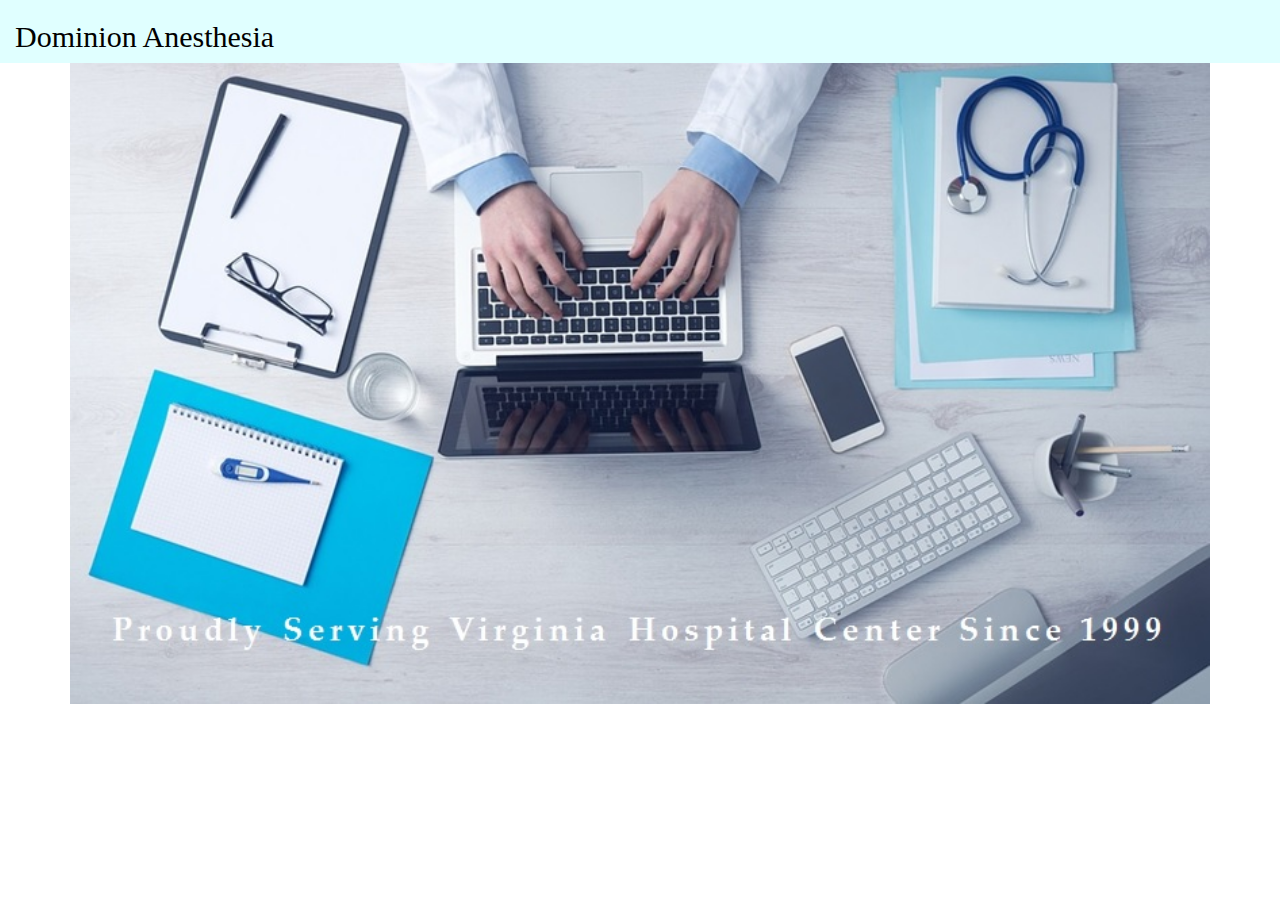
<file: one.html>
<!DOCTYPE html>
<html lang="en">
<head>
    <meta content="text/html; charset=utf-8" http-equiv="Content-Type" />
    <meta content="width=device-width, initial-scale=1" name="viewport" />
    <link href="https://maxcdn.bootstrapcdn.com/bootstrap/3.3.2/css/bootstrap.min.css" rel="stylesheet" />
    <title>Dominion Anesthesia</title>
</head>
<body>
<header id="header">
    <div class="container" style="background-color:#E0FFFF; height:10%; width:100%">
    <h2><a href="#" style="color:#000000; font-family:Segoe Script">Dominion Anesthesia</a></h2>
    </div>
</header>

<div class="container">
    <img class="img-responsive" src="image/dahomeimage.jpg" width="100%"/>
</div>

</body>
</html>
</file>
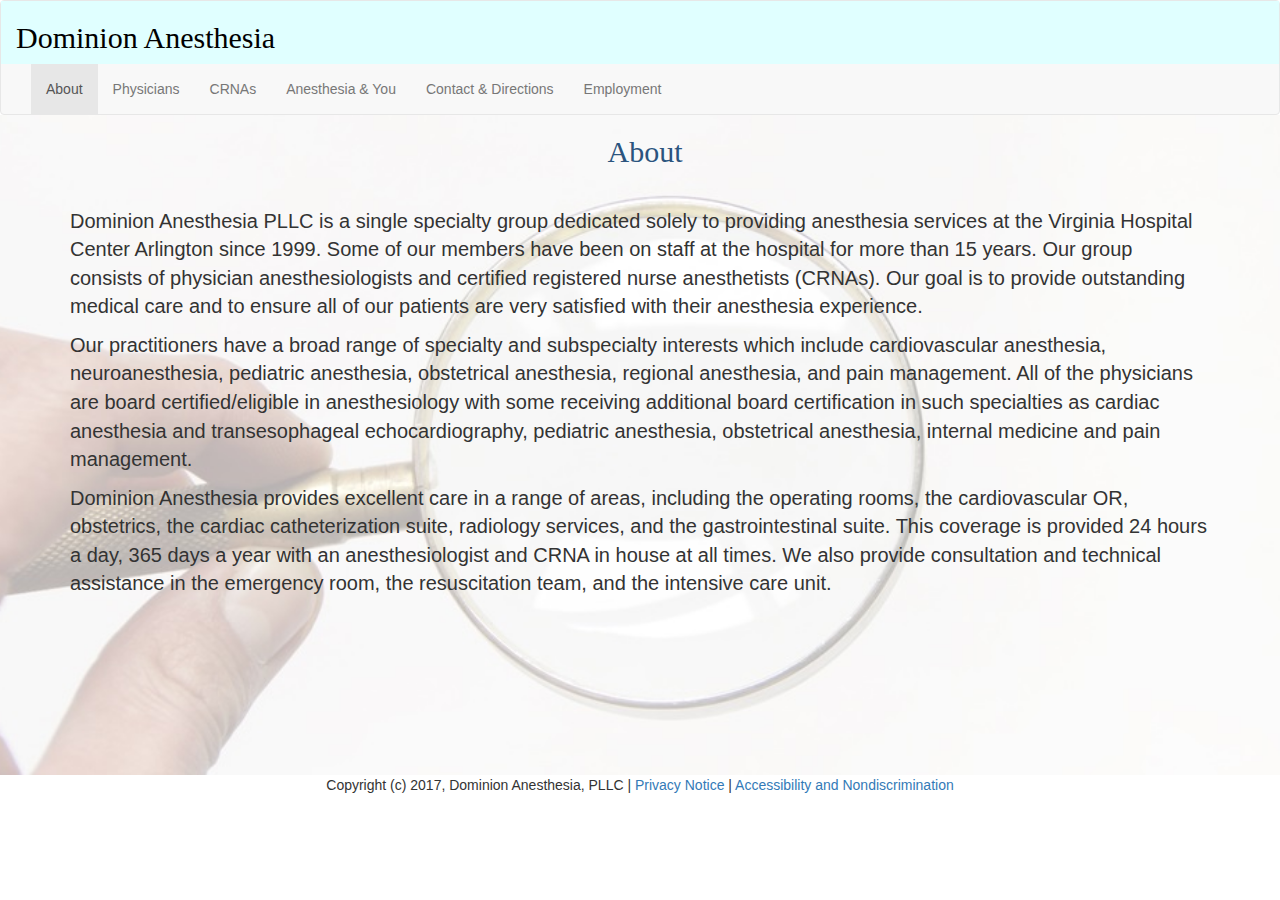
<file: src/daabout.html>
<!DOCTYPE html>
<html lang="en">
<head>
    <meta charset="UTF-8">
    <meta name="viewport" content="width=device-width, initial-scale=1">
    <meta name="keywords" content="dominion anesthesia surgery virginia hospital center">
    <meta name="robots" content="index,follow"/>
    <meta name="description" content="Dominion Anesthesia services in Virginia Hospital Center"/>

    <link rel="stylesheet" type="text/css" href="./css/bootstrap.min.css">
    <link rel="stylesheet" type="text/css" href="css/dominion.css">
    <script src="./js/jquery-3.1.1.js"></script>
    <script src="./js/bootstrap.min.js"></script>
    <script src="./js/dominion.js"></script>
    <title>Dominion Anesthesia</title>
</head>
<body>

<nav class="navbar navbar-default">

    <header id="header">
        <div class="container header-background">
            <h2><a href="index.html" class="header-text">Dominion Anesthesia</a></h2>
        </div>
    </header>
    <div class="container-fluid">
        <div class="navbar-header">
            <button type="button" class="navbar-toggle collapsed" data-toggle="collapse" data-target="#da-navbar"
                    aria-expanded="false">
                <span class="sr-only">Toggle navigation</span>
                <span class="icon-bar"></span>
                <span class="icon-bar"></span>
                <span class="icon-bar"></span>
            </button>
        </div>

        <div id="da-navbar" class="collapse navbar-collapse">
            <ul class="nav navbar-nav">
                <li class="active"><a href="daabout.html">About</a></li>
                <li><a href="dadocs.html">Physicians</a></li>
                <li><a href="dacrnas.html">CRNAs</a></li>
                <li><a href="dayou.html">Anesthesia & You</a></li>
                <li><a href="dacontact.html">Contact & Directions</a></li>
                <li><a href="daemployment.html">Employment</a></li>
            </ul>
        </div>
    </div>
</nav>


<div id="full" class="about-image yscroll">
    <div class="container about">
        <div class="container" style="width:100%">
            <div class="page-title"><h2>About</h2></div>  <br/>
        </div>
            <p>
            Dominion Anesthesia PLLC is a single specialty group dedicated solely to providing anesthesia services at the Virginia Hospital Center
                Arlington since 1999. Some of our members have been on staff at the hospital for more than 15 years. Our group
                consists of physician anesthesiologists and certified registered nurse anesthetists (CRNAs). Our goal is to provide
                outstanding medical care and to ensure all of our patients are very satisfied with their anesthesia experience.</p>
            <p>Our practitioners have a broad range of specialty and subspecialty interests which include cardiovascular anesthesia,
                neuroanesthesia, pediatric anesthesia, obstetrical anesthesia, regional anesthesia, and pain management. All of the physicians
                are board certified/eligible in anesthesiology with some receiving additional board certification in such specialties as cardiac
                anesthesia and transesophageal echocardiography, pediatric anesthesia, obstetrical anesthesia, internal medicine and pain
                management.</p>
            <p>Dominion Anesthesia provides excellent care in a range of areas, including the operating rooms, the cardiovascular OR,
                obstetrics, the cardiac catheterization suite, radiology services, and the gastrointestinal suite. This coverage is provided
                24 hours a day, 365 days a year with an anesthesiologist and CRNA in house at all times. We also provide consultation and
                technical assistance in the emergency room, the resuscitation team, and the intensive care unit.</p>
    </div>
</div>


<div id="footer" class="footer">
    Copyright (c) 2017, Dominion Anesthesia, PLLC |
    <a href="./documents/privacynotice.pdf">Privacy Notice</a> |
    <a href="./documents/vhcnondiscriminationpolicy.pdf">Accessibility and Nondiscrimination</a>
</div>


</body>
</html>
</file>
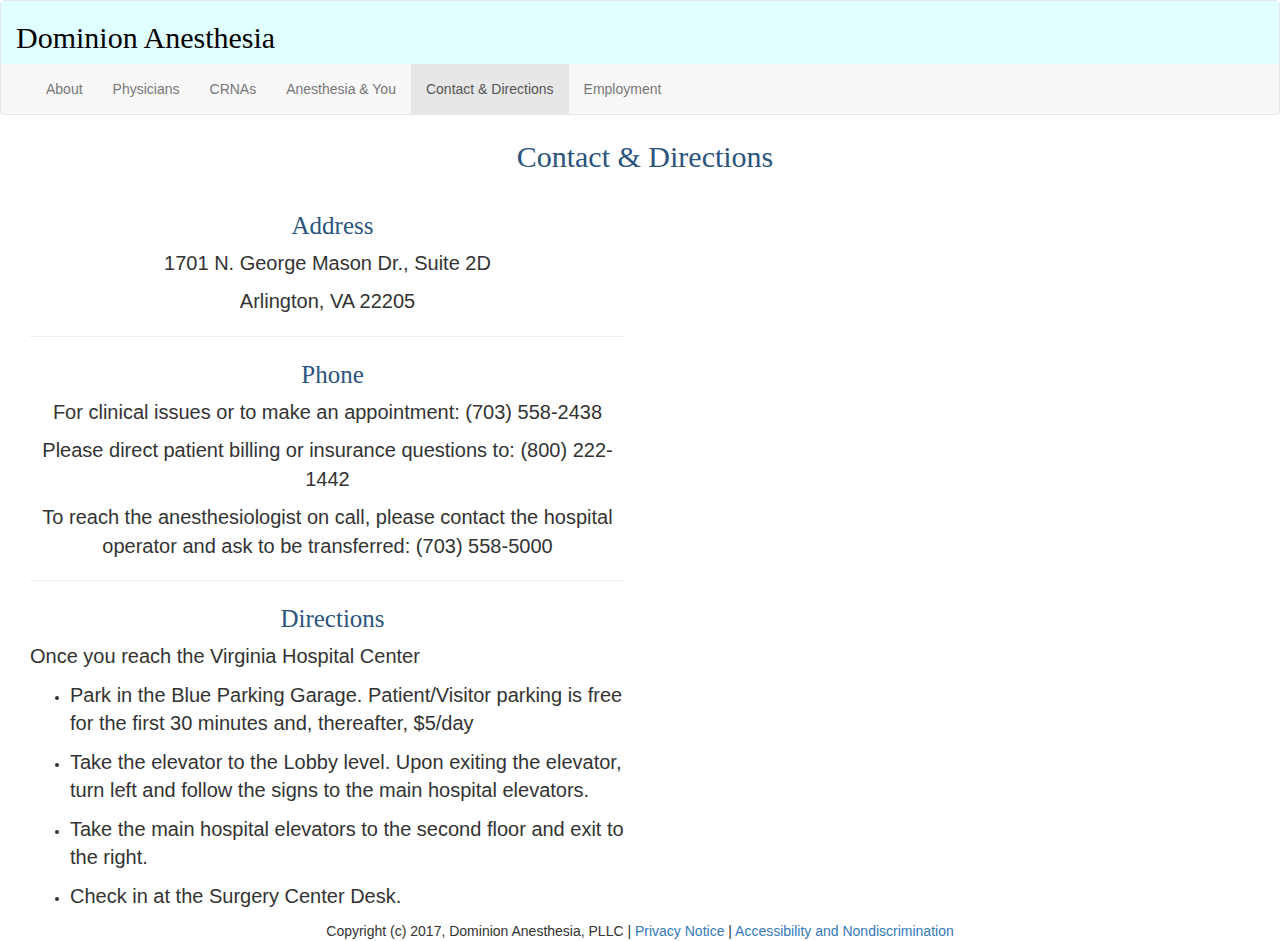
<file: src/dacontact.html>
<!DOCTYPE html>
<html lang="en">
<head>
    <meta charset="UTF-8">
    <meta name="viewport" content="width=device-width, initial-scale=1">
    <meta name="keywords" content="dominion anesthesia surgery virginia hospital center">
    <meta name="robots" content="index,follow"/>
    <meta name="description" content="Dominion Anesthesia services in Virginia Hospital Center"/>

    <link rel="stylesheet" type="text/css" href="./css/bootstrap.min.css">
    <link rel="stylesheet" type="text/css" href="./css/dominion.css">
    <script src="./js/jquery-3.1.1.js"></script>
    <script src="./js/bootstrap.min.js"></script>
    <title>Dominion Anesthesia</title>
</head>
<body>

<nav class="navbar navbar-default">

    <header id="header">
        <div class="container header-background">
            <h2><a href="index.html" class="header-text">Dominion Anesthesia</a></h2>
        </div>
    </header>
    <div class="container-fluid">
        <div class="navbar-header">
            <button type="button" class="navbar-toggle collapsed" data-toggle="collapse" data-target="#da-navbar"
                    aria-expanded="false">
                <span class="sr-only">Toggle navigation</span>
                <span class="icon-bar"></span>
                <span class="icon-bar"></span>
                <span class="icon-bar"></span>
            </button>
        </div>

        <div id="da-navbar" class="collapse navbar-collapse">
            <ul class="nav navbar-nav">
                <li><a href="daabout.html">About</a></li>
                <li><a href="dadocs.html">Physicians</a></li>
                <li><a href="dacrnas.html">CRNAs</a></li>
                <li><a href="dayou.html">Anesthesia & You</a></li>
                <li class="active"><a href="dacontact.html">Contact & Directions</a></li>
                <li><a href="daemployment.html">Employment</a></li>

            </ul>
        </div>
    </div>
</nav>

<div class="container" style="width:100%">
    <div class="page-title" style="margin-top:-15px;"><h2>Contact & Directions</h2></div>   <br/>
    <div class="col-md-6">
        <div class="page-title">Address</div>
        <div class="centered"><p style="font-size: 20px">1701 N. George Mason Dr., Suite 2D</p></div>
        <div class="centered"><p style="font-size: 20px">Arlington, VA 22205</p></div>
        <hr/>
        <div class="page-title">Phone</div>
        <div class="centered"><p style="font-size: 20px">For clinical issues or to make an appointment: (703) 558-2438</p></div>
        <div class="centered"><p style="font-size: 20px">Please direct patient billing or insurance questions to: (800) 222-1442</p></div>
        <div class="centered"><p style="font-size: 20px">To reach the anesthesiologist on call, please contact the hospital operator and ask to be transferred: (703) 558-5000</p></div>
        <hr/>
        <div class="page-title">Directions</div>

        <p style="font-size: 20px">Once you reach the Virginia Hospital Center</p>
        <ul>
            <li><p style="font-size: 20px">Park in the Blue Parking Garage. Patient/Visitor parking is free for the first 30 minutes and, thereafter, $5/day</p></li>
            <li><p style="font-size: 20px">Take the elevator to the Lobby level. Upon exiting the elevator, turn left and follow the signs to the main hospital elevators.</p></li>
            <li><p style="font-size: 20px">Take the main hospital elevators to the second floor and exit to the right.</p></li>
            <li><p style="font-size: 20px">Check in at the Surgery Center Desk.</p></li>
        </ul>

    </div>
    <div class="col-md-6">
        <iframe width="600" height="450" frameborder="0" style="border:0;" src="https://www.google.com/maps/embed/v1/place?q=place_id:ChIJPb_Rvkm0t4kRL5QA56guBKw&key=AIzaSyDQrdQhU0Yol_NQcpYefDU3ZBMPj_G5X_o" allowfullscreen></iframe>
    </div>

</div>

<div id="footer" class="footer">
    Copyright (c) 2017, Dominion Anesthesia, PLLC |
    <a href="./documents/privacynotice.pdf">Privacy Notice</a> |
    <a href="./documents/vhcnondiscriminationpolicy.pdf">Accessibility and Nondiscrimination</a>
</div>


</body>
</html>
</file>
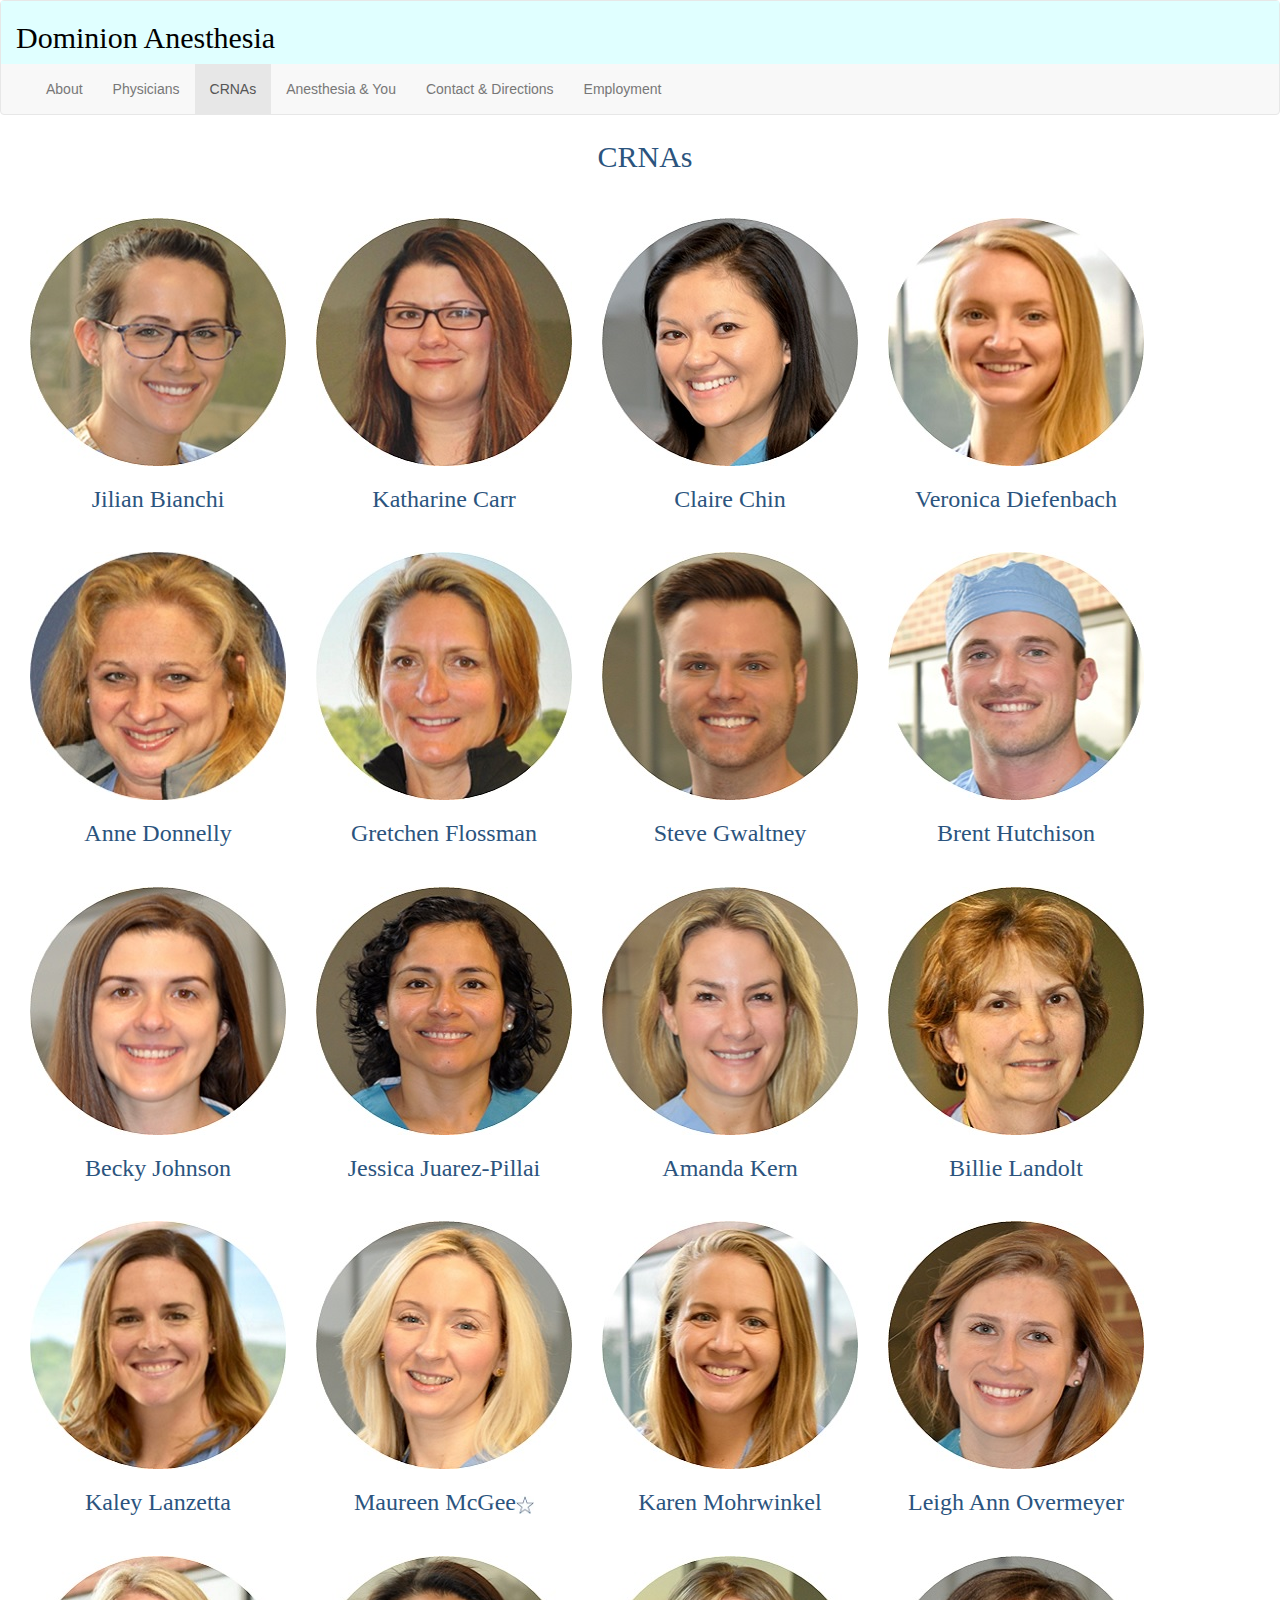
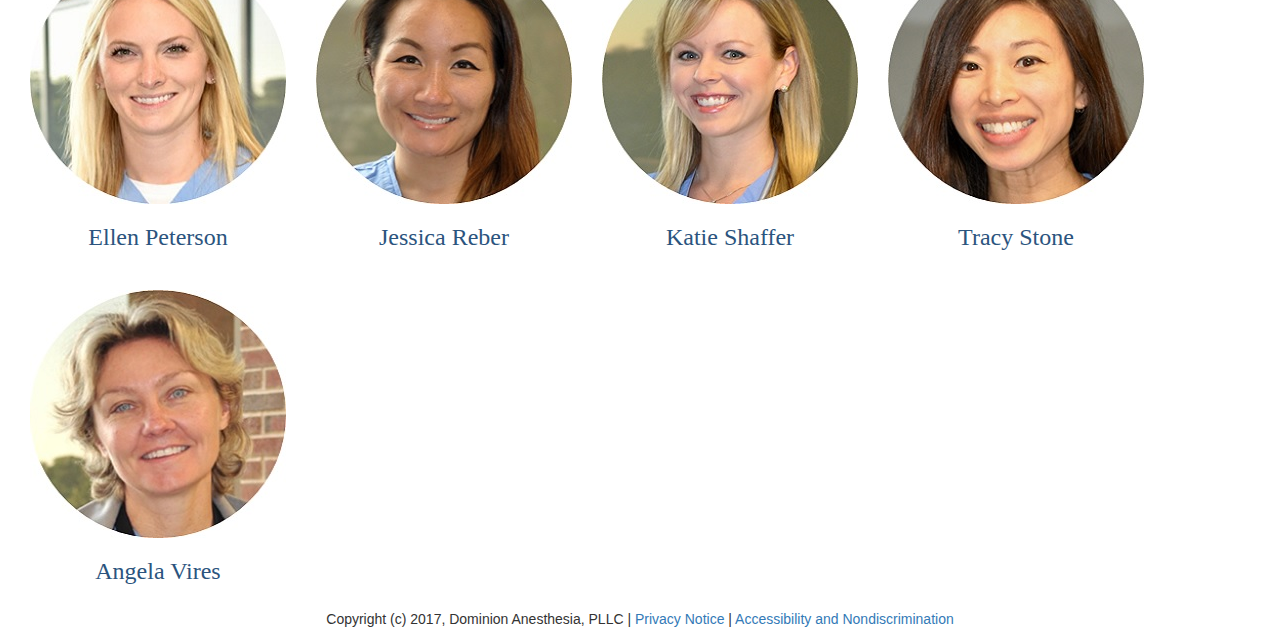
<file: src/dacrnas.html>
<!DOCTYPE html>
<html lang="en">
<head>
    <meta charset="UTF-8">
    <meta name="viewport" content="width=device-width, initial-scale=1">
    <meta name="keywords" content="dominion anesthesia surgery virginia hospital center">
    <meta name="robots" content="index,follow"/>
    <meta name="description" content="Dominion Anesthesia services in Virginia Hospital Center"/>

    <link rel="stylesheet" type="text/css" href="./css/bootstrap.min.css">
    <link rel="stylesheet" type="text/css" href="./css/dominion.css">

    <script src="./js/jquery-3.1.1.js" type="text/javascript"></script>
    <script src="./js/bootstrap.min.js" type="text/javascript"></script>

    <title>Dominion Anesthesia</title>
</head>
<body>

<nav class="navbar navbar-default">

    <header id="header">
        <div class="container header-background">
            <h2><a href="index.html" class="header-text">Dominion Anesthesia</a></h2>
        </div>
    </header>
    <div class="container-fluid">
        <div class="navbar-header">
            <button type="button" class="navbar-toggle collapsed" data-toggle="collapse" data-target="#da-navbar"
                    aria-expanded="false">
                <span class="sr-only">Toggle navigation</span>
                <span class="icon-bar"></span>
                <span class="icon-bar"></span>
                <span class="icon-bar"></span>
            </button>
        </div>

        <div id="da-navbar" class="collapse navbar-collapse">
            <ul class="nav navbar-nav">
                <li><a href="daabout.html">About</a></li>
                <li><a href="dadocs.html">Physicians</a></li>
                <li class="active"><a href="dacrnas.html">CRNAs</a></li>
                <li><a href="dayou.html">Anesthesia & You</a></li>
                <li><a href="dacontact.html">Contact & Directions</a></li>
                <li><a href="daemployment.html">Employment</a></li>

            </ul>
        </div>
    </div>

</nav>

<div class="container" style="width:100%">
    <div class="page-title" style="margin-top:-15px;"><h2>CRNAs</h2></div>   <br/>


    <div class="staff-block">
        <a id="jbianchi" class="header-text" data-toggle="modal" data-target=".jbianchi">
            <img class="doctor-image" src="./image/jbianchi.jpg">
            <div class="image-caption" style="font-family: Palatino Linotype; color: #2B547E"><h3>Jilian Bianchi</h3></div>
        </a>
    </div>
     <div class="staff-block">
        <a id="kcarr" class="header-text" data-toggle="modal" data-target=".kcarr">
            <img class="doctor-image" src="./image/kcarr.jpg">
            <div class="image-caption" style="font-family: Palatino Linotype; color: #2B547E"><h3>Katharine Carr</h3></div>
        </a>
    </div>
    <div class="staff-block">
        <a id="cchin" class="header-text" data-toggle="modal" data-target=".cchin">
            <img class="doctor-image" src="./image/cchin.jpg">
            <div class="image-caption" style="font-family: Palatino Linotype; color: #2B547E"><h3>Claire Chin</h3></div>
        </a>
    </div>
    <div class="staff-block">
        <a id="vdiefenbach" class="header-text" data-toggle="modal" data-target=".vdiefenbach">
            <img class="doctor-image" src="./image/vdiefenbach.jpg">
            <div class="image-caption" style="font-family: Palatino Linotype; color: #2B547E"><h3>Veronica Diefenbach</h3></div>
        </a>
    </div>
    <div class="staff-block">
        <a id="adonnelly" class="header-text" data-toggle="modal" data-target=".adonnelly">
            <img class="doctor-image" src="./image/adonnelly.jpg">
            <div class="image-caption" style="font-family: Palatino Linotype; color: #2B547E"><h3>Anne Donnelly</h3></div>
        </a>
    </div>
    <div class="staff-block">
        <a id="gflossman" class="header-text" data-toggle="modal" data-target=".gflossman">
            <img class="doctor-image" src="./image/gflossman.jpg">
            <div class="image-caption" style="font-family: Palatino Linotype; color: #2B547E"><h3>Gretchen Flossman</h3></div>
        </a>
    </div>
    <div class="staff-block">
        <a id="sgwaltney" class="header-text" data-toggle="modal" data-target=".sgwaltney">
            <img class="doctor-image" src="./image/sgwaltney.jpg">
            <div class="image-caption" style="font-family: Palatino Linotype; color: #2B547E"><h3>Steve Gwaltney</h3></div>
        </a>
    </div>
     <div class="staff-block">
        <a id="bhutchison" class="header-text" data-toggle="modal" data-target=".bhutchison">
            <img class="doctor-image" src="./image/bhutchison.jpg">
            <div class="image-caption" style="font-family: Palatino Linotype; color: #2B547E"><h3>Brent Hutchison</h3></div>
        </a>
    </div>
    <div class="staff-block">
        <a id="bjohnson" class="header-text" data-toggle="modal" data-target=".bjohnson">
            <img class="doctor-image" src="./image/bjohnson.jpg">
            <div class="image-caption" style="font-family: Palatino Linotype; color: #2B547E"><h3>Becky Johnson</h3></div>
        </a>
    </div>
       <div class="staff-block">
        <a id="jjuarezpillai" class="header-text" data-toggle="modal" data-target=".jjuarezpillai">
            <img class="doctor-image" src="./image/jjuarezpillai.jpg">
            <div class="image-caption" style="font-family: Palatino Linotype; color: #2B547E"><h3>Jessica Juarez-Pillai</h3></div>
        </a>
    </div>
       <div class="staff-block">
        <a id="akern" class="header-text" data-toggle="modal" data-target=".akern">
            <img class="doctor-image" src="./image/akern.jpg">
            <div class="image-caption" style="font-family: Palatino Linotype; color: #2B547E"><h3>Amanda Kern</h3></div>
        </a>
    </div>
     <div class="staff-block">
        <a id="blandolt" class="header-text" data-toggle="modal" data-target=".blandolt">
            <img class="doctor-image" src="./image/blandolt.jpg">
            <div class="image-caption" style="font-family: Palatino Linotype; color: #2B547E"><h3>Billie Landolt</h3></div>
        </a>
    </div>
        <div class="staff-block">
        <a id="klanzetta" class="header-text" data-toggle="modal" data-target=".klanzetta">
            <img class="doctor-image" src="./image/klanzetta.jpg">
            <div class="image-caption" style="font-family: Palatino Linotype; color: #2B547E"><h3>Kaley Lanzetta</h3></div>
        </a>
    </div>
     <div class="staff-block">
        <a id="mmcgee" class="header-text" data-toggle="modal" data-target=".mmcgee">
            <img class="doctor-image" src="./image/mmcgee.jpg" title="Chief CRNA">
            <div class="image-caption" style="font-family: Palatino Linotype; color: #2B547E"><h3>Maureen McGee<img src="./image/chiefcrnastar.jpg" title="Chief CRNA" height="18" width "18"></h3></div>
        </a>
    </div>
    <div class="staff-block">
        <a id="kmohrwinkel" class="header-text" data-toggle="modal" data-target=".kmohrwinkel">
            <img class="doctor-image" src="./image/kmohrwinkel.jpg">
            <div class="image-caption" style="font-family: Palatino Linotype; color: #2B547E"><h3>Karen Mohrwinkel</h3></div>
        </a>
    </div>
       <div class="staff-block">
        <a id="lovermeyer" class="header-text" data-toggle="modal" data-target=".lovermeyer">
            <img class="doctor-image" src="./image/lovermeyer.jpg">
            <div class="image-caption" style="font-family: Palatino Linotype; color: #2B547E"><h3>Leigh Ann Overmeyer</h3></div>
        </a>
    </div>
    <div class="staff-block">
        <a id="epeterson" class="header-text" data-toggle="modal" data-target=".epeterson">
            <img class="doctor-image" src="./image/epeterson.jpg">
            <div class="image-caption" style="font-family: Palatino Linotype; color: #2B547E"><h3>Ellen Peterson</h3></div>
        </a>
    </div>
    <div class="staff-block">
        <a id="jreber" class="header-text" data-toggle="modal" data-target=".jreber">
            <img class="doctor-image" src="./image/jreber.jpg">
            <div class="image-caption" style="font-family: Palatino Linotype; color: #2B547E"><h3>Jessica Reber</h3></div>
        </a>
    </div>
    <div class="staff-block">
        <a id="kshaffer" class="header-text" data-toggle="modal" data-target=".kshaffer">
            <img class="doctor-image" src="./image/kshaffer.jpg">
            <div class="image-caption" style="font-family: Palatino Linotype; color: #2B547E"><h3>Katie Shaffer</h3></div>
        </a>
    </div>
    <div class="staff-block">
        <a id="tstone" class="header-text" data-toggle="modal" data-target=".tstone">
            <img class="doctor-image" src="./image/tstone.jpg">
            <div class="image-caption" style="font-family: Palatino Linotype; color: #2B547E"><h3>Tracy Stone</h3></div>
        </a>
    </div>
     <div class="staff-block">
        <a id="avires" class="header-text" data-toggle="modal" data-target=".avires">
            <img class="doctor-image" src="./image/avires.jpg">
            <div class="image-caption" style="font-family: Palatino Linotype; color: #2B547E"><h3>Angela Vires</h3></div>
        </a>
    </div>
</div>

<div id="footer" class="footer">
    Copyright (c) 2017, Dominion Anesthesia, PLLC |
    <a href="./documents/privacynotice.pdf">Privacy Notice</a> |
    <a href="./documents/vhcnondiscriminationpolicy.pdf">Accessibility and Nondiscrimination</a>
</div>



</body>
</html>
</file>
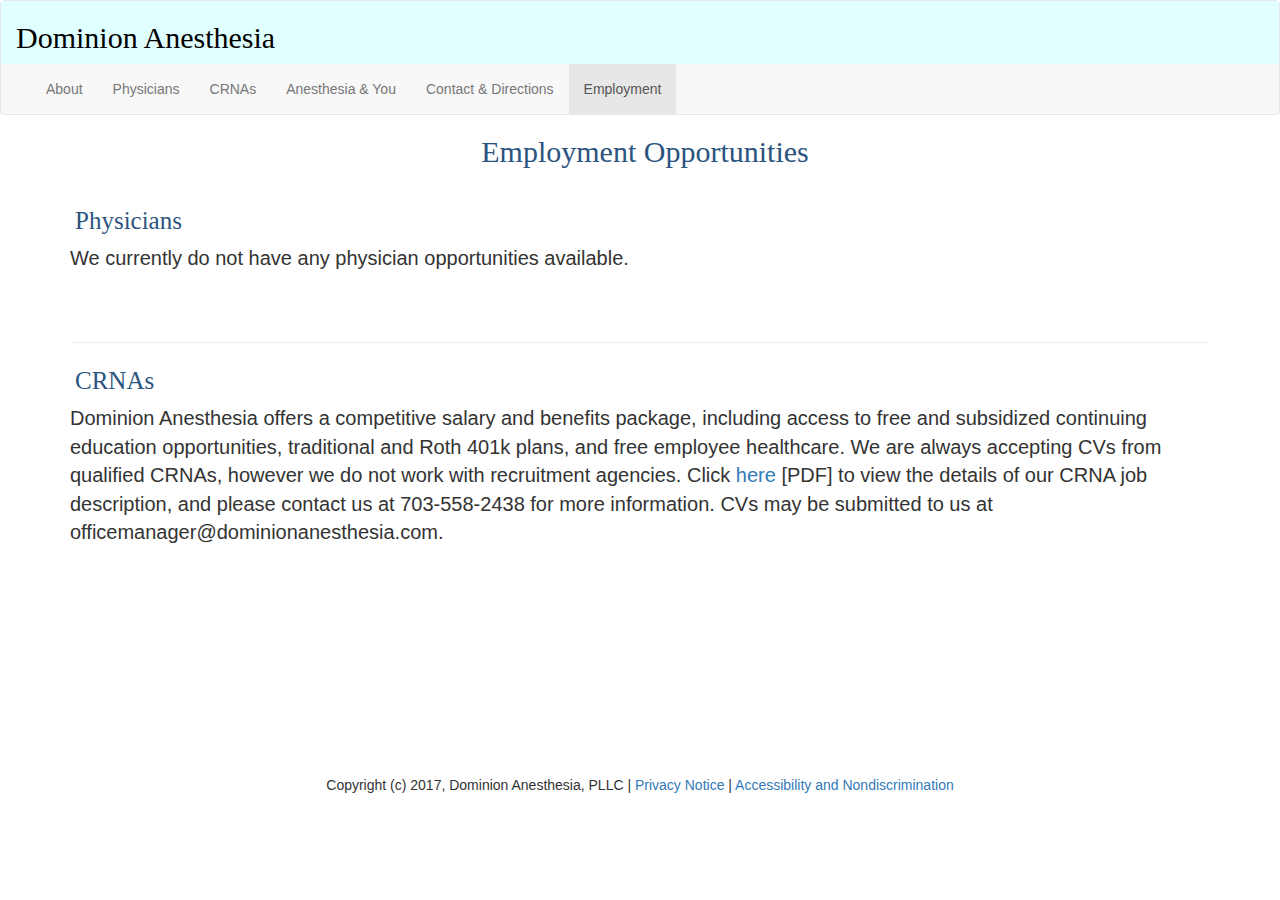
<file: src/daemployment.html>
<!DOCTYPE html>
<html lang="en">
<head>
    <meta charset="UTF-8">
    <meta name="viewport" content="width=device-width, initial-scale=1">
    <meta name="keywords" content="dominion anesthesia surgery virginia hospital center">
    <meta name="robots" content="index,follow"/>
    <meta name="description" content="Dominion Anesthesia services in Virginia Hospital Center"/>

    <link rel="stylesheet" type="text/css" href="./css/bootstrap.min.css">
    <link rel="stylesheet" type="text/css" href="./css/dominion.css">

    <script src="./js/jquery-3.1.1.js"></script>
    <script src="./js/bootstrap.min.js"></script>
    <script src="./js/dominion.js"></script>
    <title>Dominion Anesthesia</title>
</head>
<body>

<nav class="navbar navbar-default">

    <header id="header">
        <div class="container header-background">
            <h2><a href="index.html" class="header-text">Dominion Anesthesia</a></h2>
        </div>
    </header>
    <div class="container-fluid">
        <div class="navbar-header">
            <button type="button" class="navbar-toggle collapsed" data-toggle="collapse" data-target="#da-navbar"
                    aria-expanded="false">
                <span class="sr-only">Toggle navigation</span>
                <span class="icon-bar"></span>
                <span class="icon-bar"></span>
                <span class="icon-bar"></span>
            </button>
        </div>

        <div id="da-navbar" class="collapse navbar-collapse">
            <ul class="nav navbar-nav">
                <li><a href="daabout.html">About</a></li>
                <li><a href="dadocs.html">Physicians</a></li>
                <li><a href="dacrnas.html">CRNAs</a></li>
                <li><a href="dayou.html">Anesthesia & You</a></li>
                <li><a href="dacontact.html">Contact & Directions</a></li>
                <li class="active"><a href="daemployment.html">Employment</a></li>

            </ul>
        </div>
    </div>

</nav>

<div id="full" class="container yscroll">

    <div class="page-title"><h2>Employment Opportunities</h2></div>     <br/>

    <div class="page-title" style="text-align: left">Physicians</div>
    <p style="font-size: 20px">We currently do not have any physician opportunities available.
        </p> <br/>
    <br/><hr>
    <div class="page-title" style="text-align: left">CRNAs</div>
    <p style="font-size: 20px">Dominion Anesthesia offers a competitive salary and benefits package, including access to free and subsidized
    continuing education opportunities, traditional and Roth 401k plans, and free employee healthcare. We are always
    accepting CVs from qualified CRNAs, however we do not work with recruitment agencies. Click <a href="./documents/crna.pdf">here</a> [PDF] to view the
    details of our CRNA job description, and please contact us at 703-558-2438 for more information. CVs may be
    submitted to us at officemanager@dominionanesthesia.com.</P>

</div>


<div id="footer" class="footer">
    Copyright (c) 2017, Dominion Anesthesia, PLLC |
    <a href="./documents/privacynotice.pdf">Privacy Notice</a> |
    <a href="./documents/vhcnondiscriminationpolicy.pdf">Accessibility and Nondiscrimination</a>
</div>


</body>
</html>
</file>
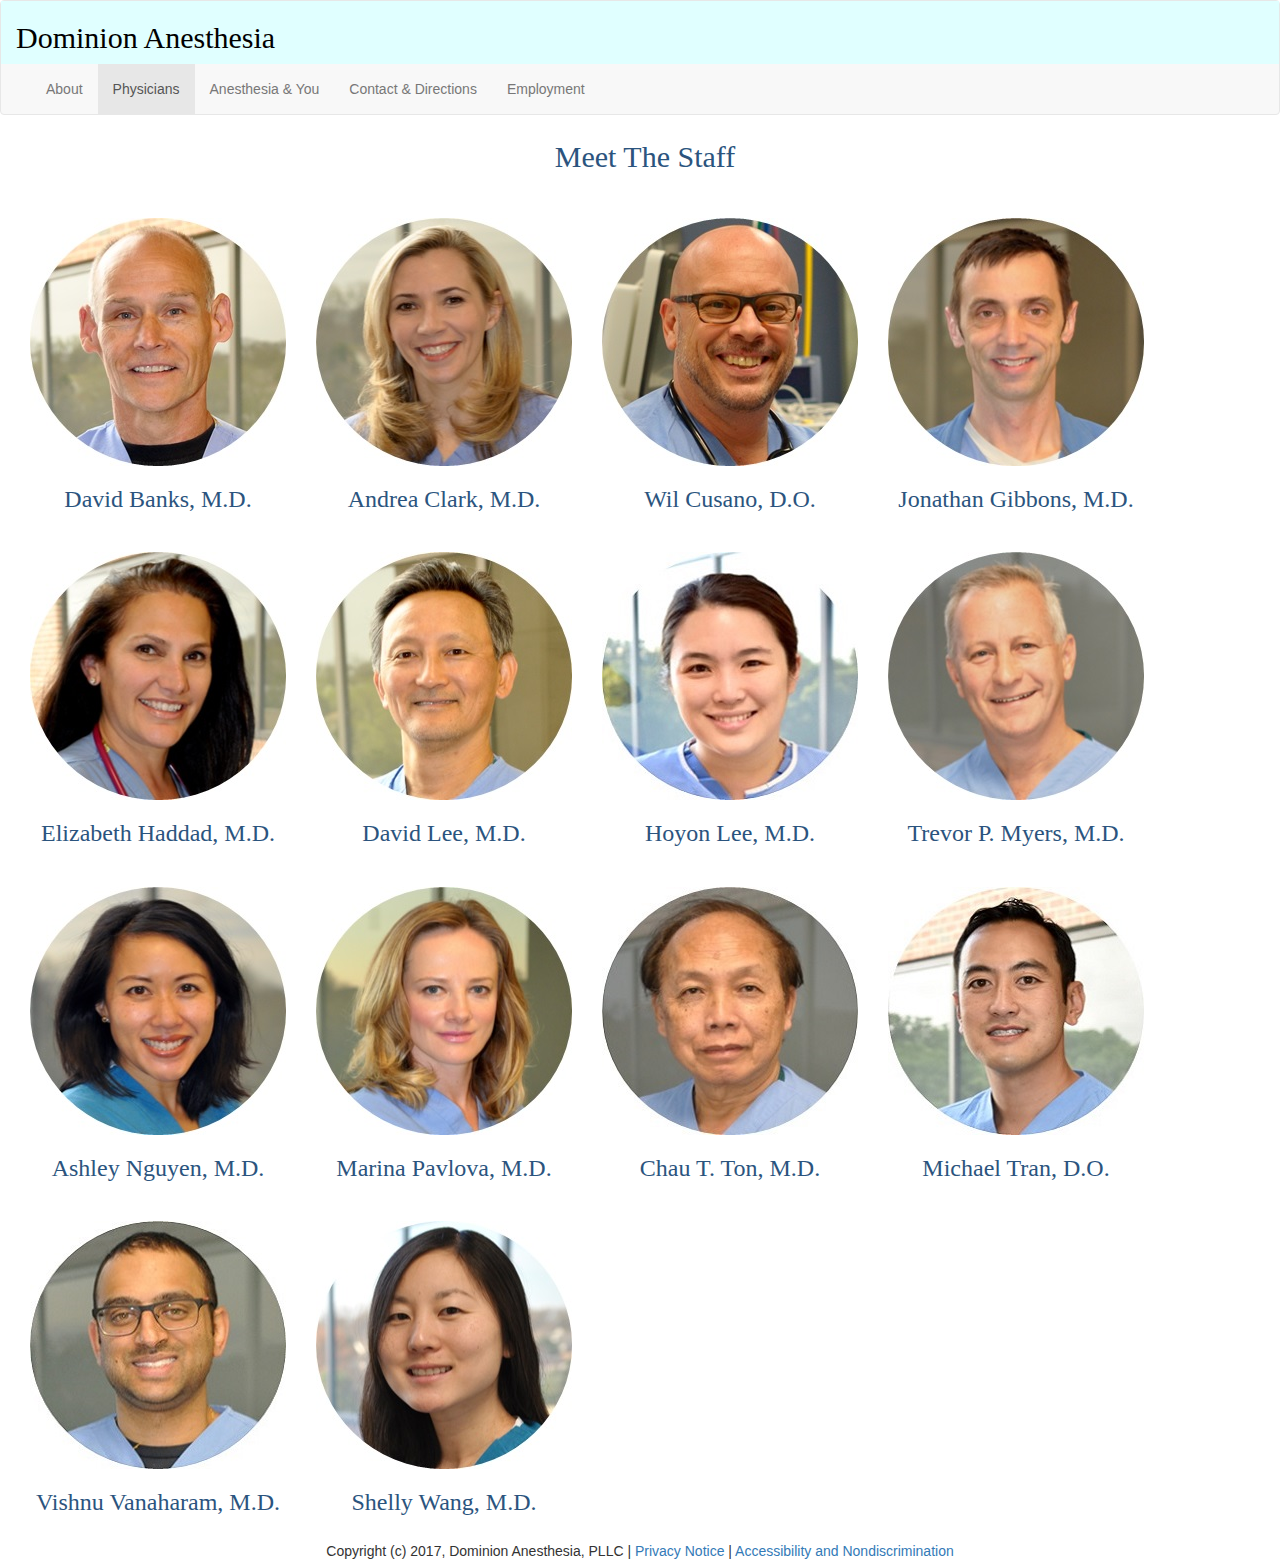
<file: src/dastaff.html>
<!DOCTYPE html>
<html lang="en">
<head>
    <meta charset="UTF-8">
    <meta name="viewport" content="width=device-width, initial-scale=1">
    <meta name="keywords" content="dominion anesthesia surgery virginia hospital center">
    <meta name="robots" content="index,follow"/>
    <meta name="description" content="Dominion Anesthesia services in Virginia Hospital Center"/>

    <link rel="stylesheet" type="text/css" href="./css/bootstrap.min.css">
    <link rel="stylesheet" type="text/css" href="./css/dominion.css">

    <script src="./js/jquery-3.1.1.js" type="text/javascript"></script>
    <script src="./js/bootstrap.min.js" type="text/javascript"></script>

    <title>Dominion Anesthesia</title>
</head>
<body>

<nav class="navbar navbar-default">

    <header id="header">
        <div class="container header-background">
            <h2><a href="index.html" class="header-text">Dominion Anesthesia</a></h2>
        </div>
    </header>
    <div class="container-fluid">
        <div class="navbar-header">
            <button type="button" class="navbar-toggle collapsed" data-toggle="collapse" data-target="#da-navbar"
                    aria-expanded="false">
                <span class="sr-only">Toggle navigation</span>
                <span class="icon-bar"></span>
                <span class="icon-bar"></span>
                <span class="icon-bar"></span>
            </button>
        </div>

        <div id="da-navbar" class="collapse navbar-collapse">
            <ul class="nav navbar-nav">
                <li><a href="daabout.html">About</a></li>
                <li class="active"><a href="dastaff.html">Physicians</a></li>
                <li><a href="dayou.html">Anesthesia & You</a></li>
                <li><a href="dacontact.html">Contact & Directions</a></li>
                <li><a href="daemployment.html">Employment</a></li>

            </ul>
        </div>
    </div>

</nav>

<div class="container" style="width:100%">
    <div class="page-title" style="margin-top:-15px;"><h2>Meet The Staff</h2></div>   <br/>


    <div class="staff-block">
        <a id="dbanks" class="header-text" data-toggle="modal" data-target=".dbanks">
            <img class="doctor-image" src="./image/dbanks.jpg">
            <div class="image-caption" style="font-family: Palatino Linotype; color: #2B547E"><h3>David Banks, M.D.</h3></div>
        </a>
    </div>
    <div class="staff-block">
        <a id="aclark" class="header-text" data-toggle="modal" data-target=".aclark">
            <img class="doctor-image" src="./image/aclark.jpg">
            <div class="image-caption" style="font-family: Palatino Linotype; color: #2B547E"><h3>Andrea Clark, M.D.</h3></div>
        </a>
    </div>
    <div class="staff-block">
        <a id="wcusano" class="header-text" data-toggle="modal" data-target=".wcusano">
            <img class="doctor-image" src="./image/wcusano.jpg">
            <div class="image-caption" style="font-family: Palatino Linotype; color: #2B547E"><h3>Wil Cusano, D.O.</h3></div>
        </a>
    </div>
    <div class="staff-block">
        <a id="jgibbons" class="header-text" data-toggle="modal" data-target=".jgibbons">
            <img class="doctor-image" src="./image/jgibbons.jpg">
            <div class="image-caption" style="font-family: Palatino Linotype; color: #2B547E"><h3>Jonathan Gibbons, M.D.</h3></div>
        </a>
    </div>
    <div class="staff-block">
        <a id="lhaddad" class="header-text" data-toggle="modal" data-target=".lhaddad">
            <img class="doctor-image" src="./image/lhaddad.jpg">
            <div class="image-caption" style="font-family: Palatino Linotype; color: #2B547E"><h3>Elizabeth Haddad, M.D.</h3></div>
        </a>
    </div>
       <div class="staff-block">
        <a id="dlee" class="header-text" data-toggle="modal" data-target=".dlee">
            <img class="doctor-image" src="./image/dlee.jpg">
            <div class="image-caption" style="font-family: Palatino Linotype; color: #2B547E"><h3>David Lee, M.D.</h3></div>
        </a>
    </div>
       <div class="staff-block">
        <a id="hlee" class="header-text" data-toggle="modal" data-target=".hlee">
            <img class="doctor-image" src="./image/hlee.jpg">
            <div class="image-caption" style="font-family: Palatino Linotype; color: #2B547E"><h3>Hoyon Lee, M.D.</h3></div>
        </a>
    </div>
     <div class="staff-block">
        <a id="tmyers" class="header-text" data-toggle="modal" data-target=".tmyers">
            <img class="doctor-image" src="./image/tmyers.jpg">
            <div class="image-caption" style="font-family: Palatino Linotype; color: #2B547E"><h3>Trevor P. Myers, M.D.</h3></div>
        </a>
    </div>
    <div class="staff-block">
        <a id="anguyen" class="header-text" data-toggle="modal" data-target=".anguyen">
            <img class="doctor-image" src="./image/anguyen.jpg">
            <div class="image-caption" style="font-family: Palatino Linotype; color: #2B547E"><h3>Ashley Nguyen, M.D.</h3></div>
        </a>
    </div>
    <div class="staff-block">
        <a id="mpavlova" class="header-text" data-toggle="modal" data-target=".mpavlova">
            <img class="doctor-image" src="./image/mpavlova.jpg">
            <div class="image-caption" style="font-family: Palatino Linotype; color: #2B547E"><h3>Marina Pavlova, M.D.</h3></div>
        </a>
    </div>
    <div class="staff-block">
        <a id="cton" class="header-text" data-toggle="modal" data-target=".cton">
            <img class="doctor-image" src="./image/cton.jpg">
            <div class="image-caption" style="font-family: Palatino Linotype; color: #2B547E"><h3>Chau T. Ton, M.D.</h3></div>
        </a>
    </div>
    <div class="staff-block">
        <a id="mtran" class="header-text" data-toggle="modal" data-target=".mtran">
            <img class="doctor-image" src="./image/mtran.jpg">
            <div class="image-caption" style="font-family: Palatino Linotype; color: #2B547E"><h3>Michael Tran, D.O.</h3></div>
        </a>
    </div>
    <div class="staff-block">
        <a id="vvanaharam" class="header-text" data-toggle="modal" data-target=".vvanaharam">
            <img class="doctor-image" src="./image/vvanaharam.jpg">
            <div class="image-caption" style="font-family: Palatino Linotype; color: #2B547E"><h3>Vishnu Vanaharam, M.D.</h3></div>
        </a>
    </div>
    <div class="staff-block">
        <a id="swang" class="header-text" data-toggle="modal" data-target=".swang">
            <img class="doctor-image" src="./image/swang.jpg">
            <div class="image-caption" style="font-family: Palatino Linotype; color: #2B547E"><h3>Shelly Wang, M.D.</h3></div>
        </a>
    </div>
</div>

<div id="footer" class="footer">
    Copyright (c) 2017, Dominion Anesthesia, PLLC |
    <a href="./documents/privacynotice.pdf">Privacy Notice</a> |
    <a href="./documents/vhcnondiscriminationpolicy.pdf">Accessibility and Nondiscrimination</a>
</div>

<!-- dbanks -->
<div class="modal fade dbanks container" tabindex="-1" role="dialog" aria-labelledby="myModalLabel" aria-hidden="true">
    <div class="modal-dialog modal-lg" role="document">

        <div class="modal-content">
            <div class="modal-header container-fluid">
                <button type="button" class="close" data-dismiss="modal" aria-label="Close"><span
                        aria-hidden="true">&times;</span></button>
                <h3 class="modal-title">David Banks M.D.</h3>
            </div>
            <div class="modal-body container">
                <div class="staff-block">
                    <img class="doctor-image" src="./image/dbanks.jpg">
                </div>
                <div class="staff-block" style="width:575px;">
                    <h4><b>Training and Certifications</b></h4>

                    Undergraduate: Brigham Young University--B.A., 1984<br/>
                    Medical School: University of Utah Medical School--M.D., 1988<br/>
                    Internship: University of Utah Medical Center--Surgical Internship, 1989<br/>
                    Residency: Wake Forest University Medical Center--Anesthesiology, 1992<br/>
                    Diplomate American Board of Anesthesiology<br/>
                    <h4><b>Clinical and Research Interest</b></h4>

                    Dr. Banks has an interest in Pain Medicine.<br/><br/>

                    <h4><b>Other Languages Spoken</b></h4>

                    Portugese<br/>
                    Spanish
                </div>
            </div>
        </div>
    </div>
</div>

<!-- aclark -->
<div class="modal fade aclark container" tabindex="-1" role="dialog" aria-labelledby="myModalLabel" aria-hidden="true">
    <div class="modal-dialog modal-lg" role="document">

        <div class="modal-content">
            <div class="modal-header container-fluid">
                <button type="button" class="close" data-dismiss="modal" aria-label="Close"><span
                        aria-hidden="true">&times;</span></button>
                <h3 class="modal-title">Andrea Clark M.D.</h3>
            </div>
            <div class="modal-body container">
                <div class="staff-block">
                    <img class="doctor-image" src="./image/aclark.jpg">
                </div>
                <div class="staff-block" style="width:575px;">
                    <h4><b>Training and Certifications</b></h4>

                    Undergraduate: Northwestern University--B.S.<br/>
                    Medical School: Northwestern University Medical School--M.D.<br/>
                    Internship/Residency: Duke University<br/>
                    Anesthesiology Chief Resident: Duke University<br/>
                    Diplomate American Board of Anesthesiology<br/>
                    <h4><b>Clinical and Research Interest</b></h4>

                    Dr. Clark has an interest in Regional Anesthesia, including the use of Ultrasound-Guided Regional
                    Anesthesia, and Continuous Peripheral Nerve Blockades.
                </div>
            </div>
        </div>
    </div>
</div>

<!-- wcusano -->
<div class="modal fade wcusano container" tabindex="-1" role="dialog" aria-labelledby="myModalLabel" aria-hidden="true">
    <div class="modal-dialog modal-lg" role="document">

        <div class="modal-content">
            <div class="modal-header container-fluid">
                <button type="button" class="close" data-dismiss="modal" aria-label="Close"><span
                        aria-hidden="true">&times;</span></button>
                <h3 class="modal-title">Wil Cusano D.O.</h3>
            </div>
            <div class="modal-body container">
                <div class="staff-block">
                    <img class="doctor-image" src="./image/wcusano.jpg">
                </div>
                <div class="staff-block" style="width:575px;">
                    <h4><b>Training and Certifications</b></h4>

                    Undergraduate: Allegheny College--B.S., 1982<br/>
                    Medical School: University of Health Sciences, College of Osteopathic Medicine--D.O., 1988<br/>
                    Internship: Transitional Year, Mercy Hospital of Pittsburgh, 1989<br/>
                    Residency: University of Pittsburgh, 1992<br/>
                    Diplomate American Board of Anesthesiology, 1993<br/>
                    Testamur, Perioperative TEE<br/>
                    <h4><b>Clinical and Research Interest</b></h4>
                    Dr. Cusano has an interest in Cardiac Anesthesia.
                </div>
            </div>
        </div>
    </div>
</div>

<!-- jgibbons -->
<div class="modal fade jgibbons container" tabindex="-1" role="dialog" aria-labelledby="myModalLabel" aria-hidden="true">
    <div class="modal-dialog modal-lg" role="document">

        <div class="modal-content">
            <div class="modal-header container-fluid">
                <button type="button" class="close" data-dismiss="modal" aria-label="Close"><span
                        aria-hidden="true">&times;</span></button>
                <h3 class="modal-title">Jonathan Gibbons M.D.</h3>
            </div>
            <div class="modal-body container">
                <div class="staff-block">
                    <img class="doctor-image" src="./image/jgibbons.jpg">
                </div>
                <div class="staff-block" style="width:575px;">
                    <h4><b>Training and Certifications</b></h4>

                    Undergraduate: Kenyon College--B.A., 1995<br/>
                    Medical School: Uniformed Services University of Health Sciences, F. Edward Herbert School of Medicine--M.D., 1999<br/>
                    Internship/Residency: National Medical Center, 2000<br/>
                    Cardiothoracic Anesthesia Training: Washington Hospital Center, 2002<br/>
                    Anesthesiology Chief Resident: National Capital Consortium, 2003<br/>
                    Diplomate American Board of Anesthesiologists<br/>
                    <h4><b>Clinical and Research Interest</b></h4>
                    Dr. Gibbons has clinical interests in Cardiovascular and Thoracic Anesthesiology and in Intraoperative Transesophageal Echocardiography.

                </div>
            </div>
        </div>
    </div>
</div>

<!-- lhaddad -->
<div class="modal fade lhaddad container" tabindex="-1" role="dialog" aria-labelledby="myModalLabel" aria-hidden="true">
    <div class="modal-dialog modal-lg" role="document">

        <div class="modal-content">
            <div class="modal-header container-fluid">
                <button type="button" class="close" data-dismiss="modal" aria-label="Close"><span
                        aria-hidden="true">&times;</span></button>
                <h3 class="modal-title">Elizabeth Haddad M.D.</h3>
            </div>
            <div class="modal-body container">
                <div class="staff-block">
                    <img class="doctor-image" src="./image/lhaddad.jpg">
                </div>
                <div class="staff-block" style="width:575px;">
                    <h4><b>Training and Certifications</b></h4>

                    Medical School: Mount Sinai School of Medicine, M.D.<br/>
                    Internship/Residency: The Brigham and Women's Hospital, Harvard University--Anesthesia<br/>
                    Fellowship: Boston Children's Hospital--Fellowship in Pediatric Anesthesia, Chief Fellow<br/>
                    Diplomate American Board of Anesthesiology<br/>
                    <h4><b>Clinical and Research Interest</b></h4>
                    Dr. Haddad has an interest in Pediatric Anesthesia.
                </div>
            </div>
        </div>
    </div>
</div>

<!-- dlee -->
<div class="modal fade dlee container" tabindex="-1" role="dialog" aria-labelledby="myModalLabel" aria-hidden="true">
    <div class="modal-dialog modal-lg" role="document">

        <div class="modal-content">
            <div class="modal-header container-fluid">
                <button type="button" class="close" data-dismiss="modal" aria-label="Close"><span
                        aria-hidden="true">&times;</span></button>
                <h3 class="modal-title">David Lee M.D.</h3>
            </div>
            <div class="modal-body container">
                <div class="staff-block">
                    <img class="doctor-image" src="./image/dlee.jpg">
                </div>
                <div class="staff-block" style="width:575px;">
                    <h4><b>Training and Certifications</b></h4>

                    Undergraduate: Univerity of Virginia--B.A.<br/>
                    Medical School: Univerity of Virginia--M.D.<br/>
                    Internship/Residency: University of Pennsylvania--Anesthesia<br/>
                    Diplomate American Board of Anesthesiology<br/>
                    <h4><b>Clinical and Research Interest</b></h4>
                    Dr. Lee has an interest in Cardiac Anesthesia.
                    <h4><b>Other Information</b></h4>
                    Board of Directors, Arlington Free Clinic<br/>
                    Arlington County Medical Society Executive Committee<br/>
                    Medical Society of Virginia<br/>
                    American Society of Anesthesiologists<br/>
                    Virginia Society of Anesthesiologists
                </div>
            </div>
        </div>
    </div>
</div>

<!-- hlee -->
<div class="modal fade hlee container" tabindex="-1" role="dialog" aria-labelledby="myModalLabel" aria-hidden="true">
    <div class="modal-dialog modal-lg" role="document">

        <div class="modal-content">
            <div class="modal-header container-fluid">
                <button type="button" class="close" data-dismiss="modal" aria-label="Close"><span
                        aria-hidden="true">&times;</span></button>
                <h3 class="modal-title">Hoyon Lee, M.D.</h3>
            </div>
            <div class="modal-body container">
                <div class="staff-block">
                    <img class="doctor-image" src="./image/hlee.jpg">
                </div>
                <div class="staff-block" style="width:575px;">
                    <h4><b>Training and Certifications</b></h4>

                    Undergraduate: Northwestern University--B.A., 2008<br/>
                    Masters Program: Georgetown University--M.S., 2009<br/>
                    Medical School: University of Illinois at Chicago College of Medicine--M.D., 2013<br/>
                    Internship: Presence St. Joseph Hospital, 2014<br/>
                    Residency: University of Chicago Medicine--Anesthesia, 2017<br/>
                    Fellowship: Children’s National Medical Center--Pediatric Anesthesiology, 2018<br/>
                    Diplomate American Board of Anesthesiology, 2018<br/>
                    <h4><b>Clinical and Research Interest</b></h4>
                    Dr. Lee has an interest in Pediatric Anesthesiology.
                </div>
            </div>
        </div>
    </div>
</div>

<!-- tmyers -->
<div class="modal fade tmyers container" tabindex="-1" role="dialog" aria-labelledby="myModalLabel" aria-hidden="true">
    <div class="modal-dialog modal-lg" role="document">

        <div class="modal-content">
            <div class="modal-header container-fluid">
                <button type="button" class="close" data-dismiss="modal" aria-label="Close"><span
                        aria-hidden="true">&times;</span></button>
                <h3 class="modal-title">Trevor P. Myers, M.D.</h3>
            </div>
            <div class="modal-body container">
                <div class="staff-block">
                    <img class="doctor-image" src="./image/tmyers.jpg">
                </div>
                <div class="staff-block" style="width:575px;">
                    <h4><b>Training and Certifications</b></h4>

                    Medical School: Johns Hopkins School of Medicine--M.D.<br/>
                    Internship: The John Hopkins Medical School Sinai Hospital, Medicine<br/>
                    Residency: The Brigham and Women's Hospital, Harvard University, Anesthesia<br/>
                    Diplomate American Board of Anesthesiology<br/>
                    Testamur, Intraoperative TEE<br/>
                    <h4><b>Clinical and Research Interest</b></h4>
                    Dr. Myers has an interest in Cardiac Anesthesia.
                </div>
            </div>
        </div>
    </div>
</div>

<!-- anguyen -->
<div class="modal fade anguyen container" tabindex="-1" role="dialog" aria-labelledby="myModalLabel" aria-hidden="true">
    <div class="modal-dialog modal-lg" role="document">

        <div class="modal-content">
            <div class="modal-header container-fluid">
                <button type="button" class="close" data-dismiss="modal" aria-label="Close"><span
                        aria-hidden="true">&times;</span></button>
                <h3 class="modal-title">Thuy Anh Ashley Nguyen, M.D.</h3>
            </div>
            <div class="modal-body container">
                <div class="staff-block">
                    <img class="doctor-image" src="./image/anguyen.jpg">
                </div>
                <div class="staff-block" style="width:575px;">
                    <h4><b>Training and Certifications</b></h4>

                    Undergraduate: University of Virginia--B.A., 2003<br/>
                    Medical School: University of Virginia--M.D., 2007<br/>
                    Internship/Residency: Case Western Reserve University Hospitals<br/>
                    <h4><b>Clinical and Research Interest</b></h4>
                    Dr. Nguyen has an interest in Pediatric Anesthesia.
                </div>
            </div>
        </div>
    </div>
</div>

<!-- mpavlova -->
<div class="modal fade mpavlova container" tabindex="-1" role="dialog" aria-labelledby="myModalLabel" aria-hidden="true">
    <div class="modal-dialog modal-lg" role="document">

        <div class="modal-content">
            <div class="modal-header container-fluid">
                <button type="button" class="close" data-dismiss="modal" aria-label="Close"><span
                        aria-hidden="true">&times;</span></button>
                <h3 class="modal-title">Marina Pavlova, M.D.</h3>
            </div>
            <div class="modal-body container">
                <div class="staff-block">
                    <img class="doctor-image" src="./image/mpavlova.jpg">
                </div>
                <div class="staff-block" style="width:575px;">
                    <h4><b>Training and Certifications</b></h4>
                    Undergraduate/Medical School: Vladivostok Medical Institute, Vladivostok, Russia--M.D., 1995<br/>
                    Internship: St. Luke's-Roosevelt Hospital--Internal Medicine, 1998<br/>
                    Residency: The Brigham and Women's Hospital, Harvard University--Anesthesia, 2001<br/>
                    Fellowship: Emory School of Medicine--Cardiothoracic Anesthesia, 2002<br/>
                    Diplomate American Board of Anesthesiology, 2002<br/>
                    National Board of Echocardiography, 2003<br/>
                    Testamur, Intraoperative TEE
                    <h4><b>Clinical and Research Interest</b></h4>
                    Dr. Pavlova has interests in Cardiac Anesthesia and Intraoperative Transesophageal Echocardiogram.
                    <h4><b>Other Languages Spoken</b></h4>
                    Russian
                </div>
            </div>
        </div>
    </div>
</div>

<!-- cton -->
<div class="modal fade cton container" tabindex="-1" role="dialog" aria-labelledby="myModalLabel" aria-hidden="true">
    <div class="modal-dialog modal-lg" role="document">

        <div class="modal-content">
            <div class="modal-header container-fluid">
                <button type="button" class="close" data-dismiss="modal" aria-label="Close"><span
                        aria-hidden="true">&times;</span></button>
                <h3 class="modal-title">Chau T. Ton, M.D.</h3>
            </div>
            <div class="modal-body container">
                <div class="staff-block">
                    <img class="doctor-image" src="./image/cton.jpg">
                </div>
                <div class="staff-block" style="width:575px;">
                    <h4><b>Training and Certifications</b></h4>
                    Undergraduate: University of Saigon, Faculty of Science--Certificate of Pre-Medical Undergraduate, 1972<br/>
                    Medical School: University of Saigon, Saigon Medical Center--M.D., 1972<br/>
                    Internship/Residency: Georgetown University--Anesthesia, 1981<br/>
                    Fellowships: Georgetown University Hospital--Cardiovascular Anesthesia and Pain Clinic, 1982<br/>
                    Diplomate American Board of Anesthesiology, 1988<br/>
                    Diplomate American Academy of Medical Acupuncture, 1998<br/>
                    Diplomate American Academy of Pain Management, 2001<br/>
                    <h4><b>Clinical and Research Interest</b></h4>
                    Dr. Ton has interests in Complementary Pain Medicine, Chronic Pain Management, and Acupuncture.
                    <h4><b>Other Languages Spoken</b></h4>
                    Vietnamese
                    <h4><b>Other Information</b></h4>
                    Chief Resident at Georgetown University Hospital, 1982<br/>
                    University of California, Los Angeles--Professional Training in Acupuncture by Dr. Helms, 1996
                </div>
            </div>
        </div>
    </div>
</div>

<!-- mtran -->
<div class="modal fade mtran container" tabindex="-1" role="dialog" aria-labelledby="myModalLabel" aria-hidden="true">
    <div class="modal-dialog modal-lg" role="document">

        <div class="modal-content">
            <div class="modal-header container-fluid">
                <button type="button" class="close" data-dismiss="modal" aria-label="Close"><span
                        aria-hidden="true">&times;</span></button>
                <h3 class="modal-title">Michael Tran, D.O.</h3>
            </div>
            <div class="modal-body container">
                <div class="staff-block">
                    <img class="doctor-image" src="./image/mtran.jpg">
                </div>
                <div class="staff-block" style="width:575px;">
                    <h4><b>Training and Certifications</b></h4>
                    Undergraduate: The Johns Hopkins University--B.A., 2004 <br/>
                    Medical School: College of Osteopathic Medicine of the Pacific Western University--D.O., 2009<br/>
                    Internship/Residency: Cleveland Clinic Foundation Hospital--Anesthesia, 2013<br/>
                    Fellowship: Cleveland Clinic Foundation Hospital--Cardio-Thoracic Anesthesiology, 2014<br/>
                    Diplomate American Board of Anesthesiology, 2014<br/>
                    Diplomate National Board of Echocardiography, 2015<br/>
                    <h4><b>Clinical and Research Interest</b></h4>
                    Dr. Tran has clinical interests in Regional and Cardiovascular-Thoracic Anesthesiology and Intraoperative Transesophageal Echocardiography.
                </div>
            </div>
        </div>
    </div>
</div>

<!-- vvanaharam -->
<div class="modal fade vvanaharam container" tabindex="-1" role="dialog" aria-labelledby="myModalLabel" aria-hidden="true">
    <div class="modal-dialog modal-lg" role="document">

        <div class="modal-content">
            <div class="modal-header container-fluid">
                <button type="button" class="close" data-dismiss="modal" aria-label="Close"><span
                        aria-hidden="true">&times;</span></button>
                <h3 class="modal-title">Vishnu V. Vanaharam, M.D.</h3>
            </div>
            <div class="modal-body container">
                <div class="staff-block">
                    <img class="doctor-image" src="./image/vvanaharam.jpg">
                </div>
                <div class="staff-block" style="width:575px;">
                    <h4><b>Training and Certifications</b></h4>
                    Undergraduate: Duke University--A.B., 2004<br/>
                    Medical School: University of Michigan Medical School--M.D., 2008<br/>
                    Internship/Residency: Massachusetts General Hospital<br/>
                    Fellowship: Cardiothoracic Anesthesia, Massachusetts General Hospital
                    <h4><b>Clinical and Research Interest</b></h4>
                    Dr. Vanaharam has an interest in Cardiothoracic Anesthesia.
                </div>
            </div>
        </div>
    </div>
</div>

<!-- swang -->
<div class="modal fade swang container" tabindex="-1" role="dialog" aria-labelledby="myModalLabel" aria-hidden="true">
    <div class="modal-dialog modal-lg" role="document">

        <div class="modal-content">
            <div class="modal-header container-fluid">
                <button type="button" class="close" data-dismiss="modal" aria-label="Close"><span
                        aria-hidden="true">&times;</span></button>
                <h3 class="modal-title">Shelly Wang, M.D.</h3>
            </div>
            <div class="modal-body container">
                <div class="staff-block">
                    <img class="doctor-image" src="./image/swang.jpg">
                </div>
                <div class="staff-block" style="width:575px;">
                    <h4><b>Training and Certifications</b></h4>

                    Undergraduate: Washington University--B.A., 2006<br/>
                    Medical School: University of Pennsylvania School of Medicine--M.D., 2010<br/>
                    Internship: University of Pittsburgh--Transitional Year Internship, 2011<br/>
                    Residency: Duke University Medical Center--Anesthesiology, 2014<br/>
                    Fellowship: Duke University Medical Center--Critical Care Medicine, 2015</br>
                    Diplomate American Board of Anesthesiology<br/>
                    American Board of Anesthesiology, Subspecialty Certification in Critical Care Medicine</br>
                    National Board of Echocardiography, Diplomate in Advanced Perioperative Transesophageal Echocardiography</br>
                    <h4><b>Clinical and Research Interest</b></h4>

                    Dr. Wang has an interest in citrical care medicine, cardiac anesthesiology, and ultrasound guided regional anesthesia.<br/><br/>

                    <h4><b>Other Languages Spoken</b></h4>

                    Chinese (Mandarin)<br/>
                </div>
            </div>
        </div>
    </div>
</div>

</body>
</html>
</file>
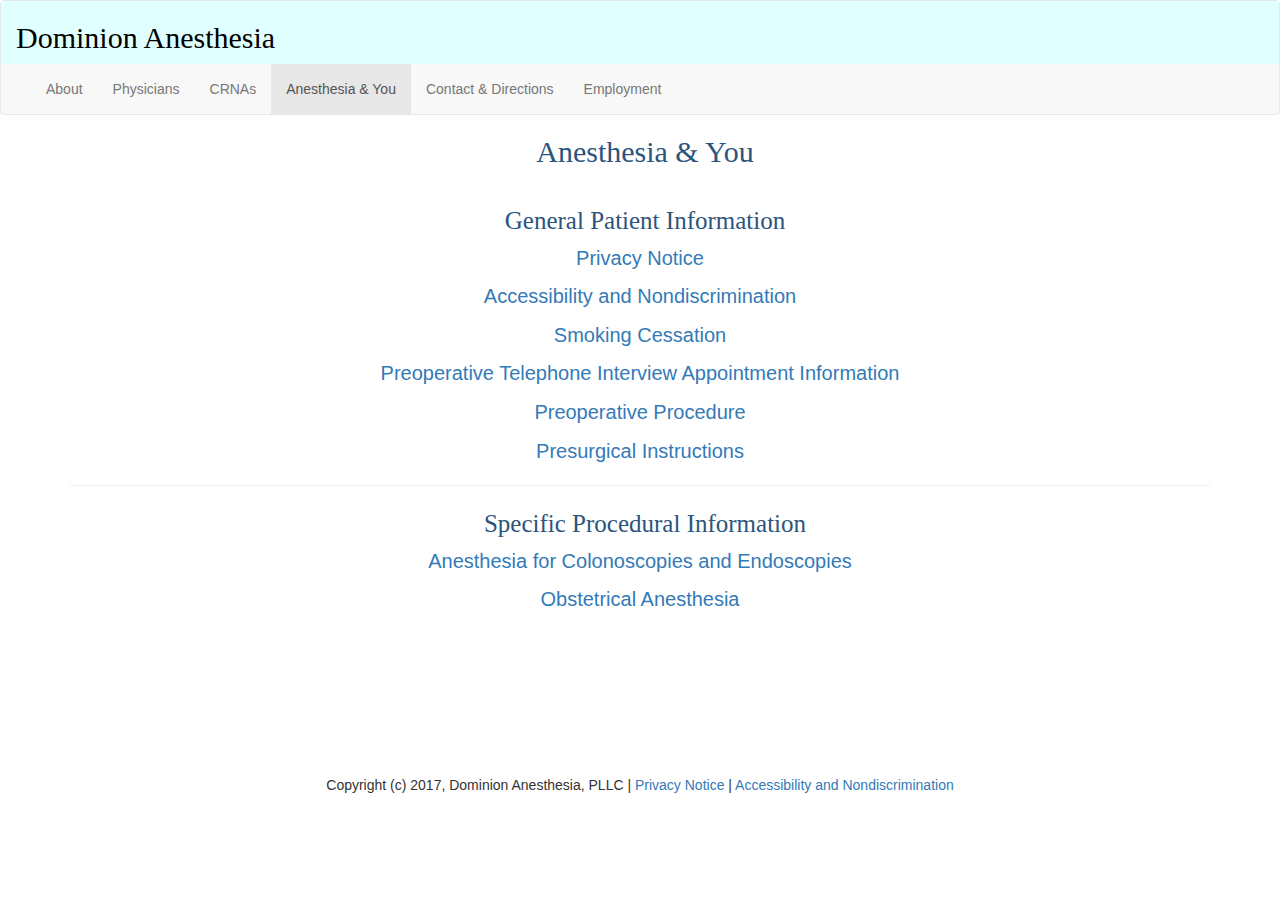
<file: src/dayou.html>
<!DOCTYPE html>
<html lang="en">
<head>
    <meta charset="UTF-8">
    <meta name="viewport" content="width=device-width, initial-scale=1">
    <meta name="keywords" content="dominion anesthesia surgery virginia hospital center">
    <meta name="robots" content="index,follow"/>
    <meta name="description" content="Dominion Anesthesia services in Virginia Hospital Center"/>

    <link rel="stylesheet" type="text/css" href="./css/bootstrap.min.css">
    <link rel="stylesheet" type="text/css" href="css/dominion.css">
    <script src="./js/jquery-3.1.1.js"></script>
    <script src="./js/bootstrap.min.js"></script>
    <script src="./js/dominion.js"></script>
    <title>Dominion Anesthesia</title>
</head>
<body>

<nav class="navbar navbar-default">

    <header id="header">
        <div class="container header-background">
            <h2><a href="index.html" class="header-text">Dominion Anesthesia</a></h2>
        </div>
    </header>
    <div class="container-fluid">
        <div class="navbar-header">
            <button type="button" class="navbar-toggle collapsed" data-toggle="collapse" data-target="#da-navbar"
                    aria-expanded="false">
                <span class="sr-only">Toggle navigation</span>
                <span class="icon-bar"></span>
                <span class="icon-bar"></span>
                <span class="icon-bar"></span>
            </button>
        </div>

        <div id="da-navbar" class="collapse navbar-collapse">
            <ul class="nav navbar-nav">
                <li><a href="daabout.html">About</a></li>
                <li><a href="dadocs.html">Physicians</a></li>
                <li><a href="dacrnas.html">CRNAs</a></li>
                <li class="active"><a href="dayou.html">Anesthesia & You</a></li>
                <li><a href="dacontact.html">Contact & Directions</a></li>
                <li><a href="daemployment.html">Employment</a></li>

            </ul>
        </div>
    </div>

</nav>

<div id="full" class="container">
    <div class="page-title"><h2>Anesthesia & You</h2></div>   <br/>
    <div class="page-title">General Patient Information</div>
    <p style="text-align: center; font-size: 20px"><a href="./documents/privacynotice.pdf">Privacy Notice</a></p>
    <p style="text-align: center; font-size: 20px"><a href="./documents/vhcnondiscriminationpolicy.pdf">Accessibility and Nondiscrimination</a></p>
    <p style="text-align: center; font-size: 20px"><a href="./documents/smokingcessation.pdf">Smoking Cessation</a></p>
    <p style="text-align: center; font-size: 20px"><a href="./documents/preoptelephone.pdf">Preoperative Telephone Interview Appointment Information</a></p>
    <p style="text-align: center; font-size: 20px"><a href="./documents/preopprocedure.pdf">Preoperative Procedure</a></p>
    <p style="text-align: center; font-size: 20px"><a href="./documents/presurgicalinstructions.pdf">Presurgical Instructions</a></p>
    <hr/>
    <div class="page-title">Specific Procedural Information</div>
    <p style="text-align: center; font-size: 20px"><a href="./documents/colonoscopyendoscopy.pdf">Anesthesia for Colonoscopies and Endoscopies</a></p>
    <p style="text-align: center; font-size: 20px"><a href="./documents/obstetricalanesthesia.pdf">Obstetrical Anesthesia</a></p>
</div>


<div id="footer" class="footer">
    Copyright (c) 2017, Dominion Anesthesia, PLLC |
    <a href="./documents/privacynotice.pdf">Privacy Notice</a> |
    <a href="./documents/vhcnondiscriminationpolicy.pdf">Accessibility and Nondiscrimination</a>
</div>


</body>
</html>
</file>
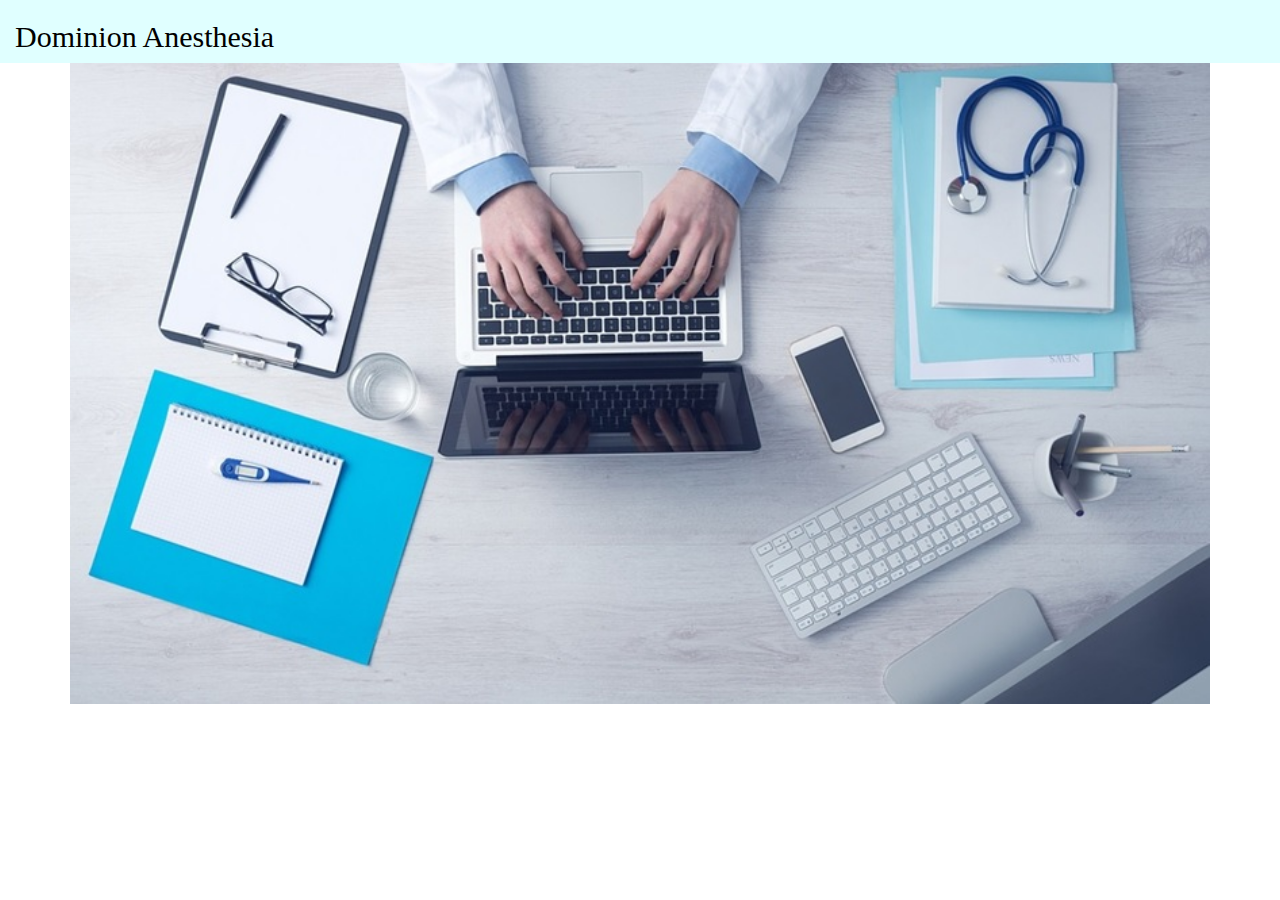
<file: src/one.html>
<!DOCTYPE html>
<html lang="en">
<head>
    <meta content="text/html; charset=utf-8" http-equiv="Content-Type" />
    <meta content="width=device-width, initial-scale=1" name="viewport" />
    <link href="https://maxcdn.bootstrapcdn.com/bootstrap/3.3.2/css/bootstrap.min.css" rel="stylesheet" />
    <title>Dominion Anesthesia</title>
</head>
<body>
<header id="header">
    <div class="container" style="background-color:#E0FFFF; height:10%; width:100%">
    <h2><a href="#" style="color:#000000; font-family:Segoe Script">Dominion Anesthesia</a></h2>
    </div>
</header>

<div class="container">
    <img class="img-responsive" src="./image/dahomeimage.jpg" width="100%"/>
</div>

</body>
</html>
</file>
<file: src/css/dominion.css>
div#full {
    margin-top: -20px;
}

.tagline{
    position:fixed;
    bottom:160px;
    color:white;
    font-size:30px;
    font-family: 'Palatino Linotype';
    letter-spacing: 5px;
    text-align: center;
    width:100%;
    font-weight: bold;
}

.bg-image {
    background: url(../image/dahomeimage.jpg) no-repeat center center fixed;
    -webkit-background-size: cover; /* For WebKit*/
    -moz-background-size: cover;    /* Mozilla*/
    -o-background-size: cover;      /* Opera*/
    background-size: cover;         /* Generic*/

    background-position-x: 50%;
    background-position-y: 50%;

}

.about-image{
    background: url(../image/magnifier.jpg) no-repeat center center fixed;
    -webkit-background-size: cover; /* For WebKit*/
    -moz-background-size: cover;    /* Mozilla*/
    -o-background-size: cover;      /* Opera*/
    background-size: cover;         /* Generic*/

    background-position-x: 50%;
    background-position-y: 50%;
}

.about{
    font-size: 20px;

}

.yscroll{
    overflow-y: auto;
}

.header-background{
    background-color:#E0FFFF; height:10%; width:100%
}

.header-text{
    color:black;
    font-family: "Segoe Script";
}

.header-text:hover{
    text-decoration: none;
}

.footer{
    position:center;
    bottom: 0px;
    text-align:center;
}

.about-footer{
    position:center;
    text-align:center;
}

.image-caption{
    text-align: center;
    width:100%;
    font-size: 20px;
}

.page-title {
    text-align: center;
    width:100%;
    font-size: 25px;
    margin:5px;
    color: #2B547E;
    font-family: "Palatino Linotype"
}

.staff-block{
    float:left;
    margin:15px;
}

.modal-dialog{
    background-color: white;
}

.centered{
    text-align: center;
    width: 100%;
}
</file>
